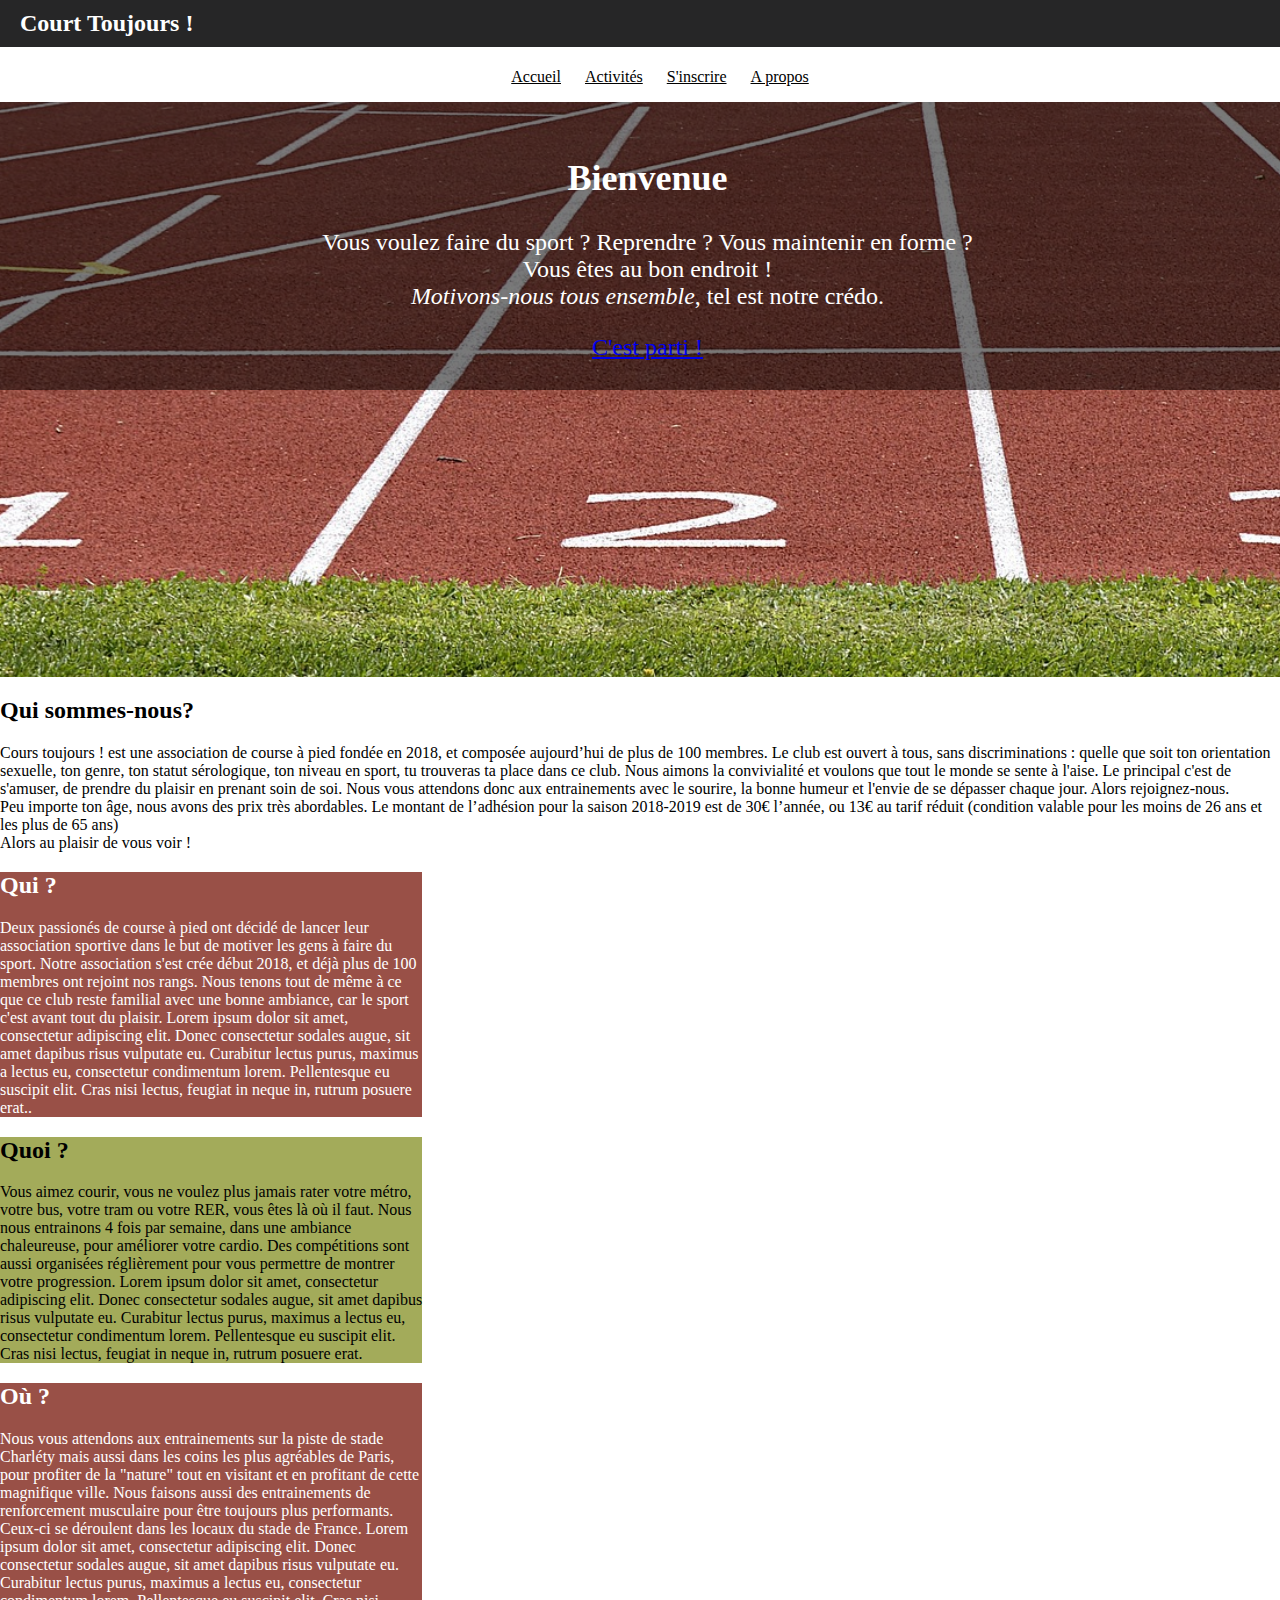
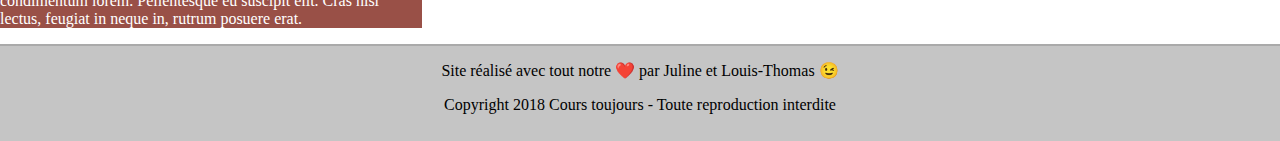
<file: index.html>
<!DOCTYPE html>
<html>
	<head>
		<meta charset="utf-8">
		<meta name="viewport" content="width=device-width, initial-scale=1, shrink-to-fit=no">
		
		<link rel="stylesheet" href="https://stackpath.bootstrapcdn.com/bootstrap/4.1.3/css/bootstrap.min.css" integrity="sha384-MCw98/SFnGE8fJT3GXwEOngsV7Zt27NXFoaoApmYm81iuXoPkFOJwJ8ERdknLPMO" crossorigin="anonymous">
		<link rel="stylesheet" href="https://use.fontawesome.com/releases/v5.5.0/css/all.css" integrity="sha384-B4dIYHKNBt8Bc12p+WXckhzcICo0wtJAoU8YZTY5qE0Id1GSseTk6S+L3BlXeVIU" crossorigin="anonymous">


		<link rel="stylesheet" href="style.css"/>
		

		<title>Court Toujours</title>
	</head>

	<body class="container-fluid">
		<header>
			<h1 class="header">Court Toujours !</h1>
		</header>
		  <nav>
	    		<ul>
	    			<li class="menu-accueil">
	    				<a href="index.html">Accueil</a>
	    			</li>
	    			<li class="menu-activités">
	    				<a href="index.html">Activités</a>
	    			</li>
	    			<li class="menu-inscrire">
	    				<a href="index.html">S'inscrire</a>
	    			</li>
	    			<li class="menu-infos">
	    				<a href="index.html">A propos</a>
	    			</li>
	    		</ul>
    	</nav>

			<div class="jumbotron">
				<div class="container">
					<h2 class="display-4">Bienvenue</h2>
					<p class="lead">
					Vous voulez faire du sport ? Reprendre ? Vous maintenir en forme ? </br>
					Vous êtes au bon endroit ! </br>

					<em>Motivons-nous tous ensemble</em>, tel est notre crédo.
					<p>
						
        		</p>

					<p>
						<a class="btn btn-primary btn-lg" href="#ici" role="button">C'est parti !</a>
					</p>
				</div>
			</div>
			
			<div class="section 1">
				<h2 id="ici">Qui sommes-nous?</h2>
				<p>
					Cours toujours ! est une association de course à pied fondée en 2018, et composée aujourd’hui de plus de 100 membres. Le club est ouvert à tous, sans discriminations : quelle que soit ton orientation sexuelle, ton genre, ton statut sérologique, ton niveau en sport, tu trouveras ta place dans ce club. Nous aimons la convivialité et voulons que tout le monde se sente à l'aise. Le principal c'est de s'amuser, de prendre du plaisir en prenant soin de soi. Nous vous attendons donc aux entrainements avec le sourire, la bonne humeur et l'envie de se dépasser chaque jour. Alors rejoignez-nous. </br>
					Peu importe ton âge, nous avons des prix très abordables.
          			Le montant de l’adhésion pour la saison 2018-2019 est de 30€ l’année, ou 13€ au tarif réduit (condition valable pour les moins de 26 ans et les plus de 65 ans) </br>
          			Alors au plaisir de vous voir ! 
				</p>

			<div class="row">
				<div class="col-lg-4 gauche">
					
					<h2> Qui ? <i class="fas fa-bicycle"></i> </h2>
					<p>Deux passionés de course à pied ont décidé de lancer leur association sportive dans le but de motiver les gens à faire du sport. Notre association s'est crée début 2018, et déjà plus de 100 membres ont rejoint nos rangs. Nous tenons tout de même à ce que ce club reste familial avec une bonne ambiance, car le sport c'est avant tout du plaisir. Lorem ipsum dolor sit amet, consectetur adipiscing elit. Donec consectetur sodales augue, sit amet dapibus risus vulputate eu. Curabitur lectus purus, maximus a lectus eu, consectetur condimentum lorem. Pellentesque eu suscipit elit. Cras nisi lectus, feugiat in neque in, rutrum posuere erat..</p>
				</div>
			
				<div class="col-lg-4 centre">
					<h2> Quoi ? <i class="fas fa-cloud-sun-rain"></i></h2>
					<p>Vous aimez courir, vous ne voulez plus jamais rater votre métro, votre bus, votre tram ou votre RER, vous êtes là où il faut. Nous nous entrainons 4 fois par semaine, dans une ambiance chaleureuse, pour améliorer votre cardio. Des compétitions sont aussi organisées réglièrement pour vous permettre de montrer votre progression. Lorem ipsum dolor sit amet, consectetur adipiscing elit. Donec consectetur sodales augue, sit amet dapibus risus vulputate eu. Curabitur lectus purus, maximus a lectus eu, consectetur condimentum lorem. Pellentesque eu suscipit elit. Cras nisi lectus, feugiat in neque in, rutrum posuere erat.</p>
				</div>

				<div class="col-lg-4 droite">
					<h2> Où ? <i class="fas fa-dumbbell"></i></h2>
					<p>Nous vous attendons aux entrainements sur la piste de stade Charléty mais aussi dans les coins les plus agréables de Paris, pour profiter de la "nature" tout en visitant et en profitant de cette magnifique ville. Nous faisons aussi des entrainements de renforcement musculaire pour être toujours plus performants. Ceux-ci se déroulent dans les locaux du stade de France. Lorem ipsum dolor sit amet, consectetur adipiscing elit. Donec consectetur sodales augue, sit amet dapibus risus vulputate eu. Curabitur lectus purus, maximus a lectus eu, consectetur condimentum lorem. Pellentesque eu suscipit elit. Cras nisi lectus, feugiat in neque in, rutrum posuere erat. </p>
				</div>
			</div>
		<footer>Site réalisé avec tout notre &#x2764;&#xFE0F par Juline et Louis-Thomas &#128521
    		<p>Copyright 2018 Cours toujours - Toute reproduction interdite</p>
   		 </footer>

		<script src="https://code.jquery.com/jquery-3.3.1.slim.min.js" integrity="sha384-q8i/X+965DzO0rT7abK41JStQIAqVgRVzpbzo5smXKp4YfRvH+8abtTE1Pi6jizo" crossorigin="anonymous">
		</script>
		<script src="https://cdnjs.cloudflare.com/ajax/libs/popper.js/1.14.3/umd/popper.min.js" integrity="sha384-ZMP7rVo3mIykV+2+9J3UJ46jBk0WLaUAdn689aCwoqbBJiSnjAK/l8WvCWPIPm49" crossorigin="anonymous">
		</script>
		<script src="https://stackpath.bootstrapcdn.com/bootstrap/4.1.3/js/bootstrap.min.js" integrity="sha384-ChfqqxuZUCnJSK3+MXmPNIyE6ZbWh2IMqE241rYiqJxyMiZ6OW/JmZQ5stwEULTy" crossorigin="anonymous">
		</script>
		
	</body>
</html>
</file>
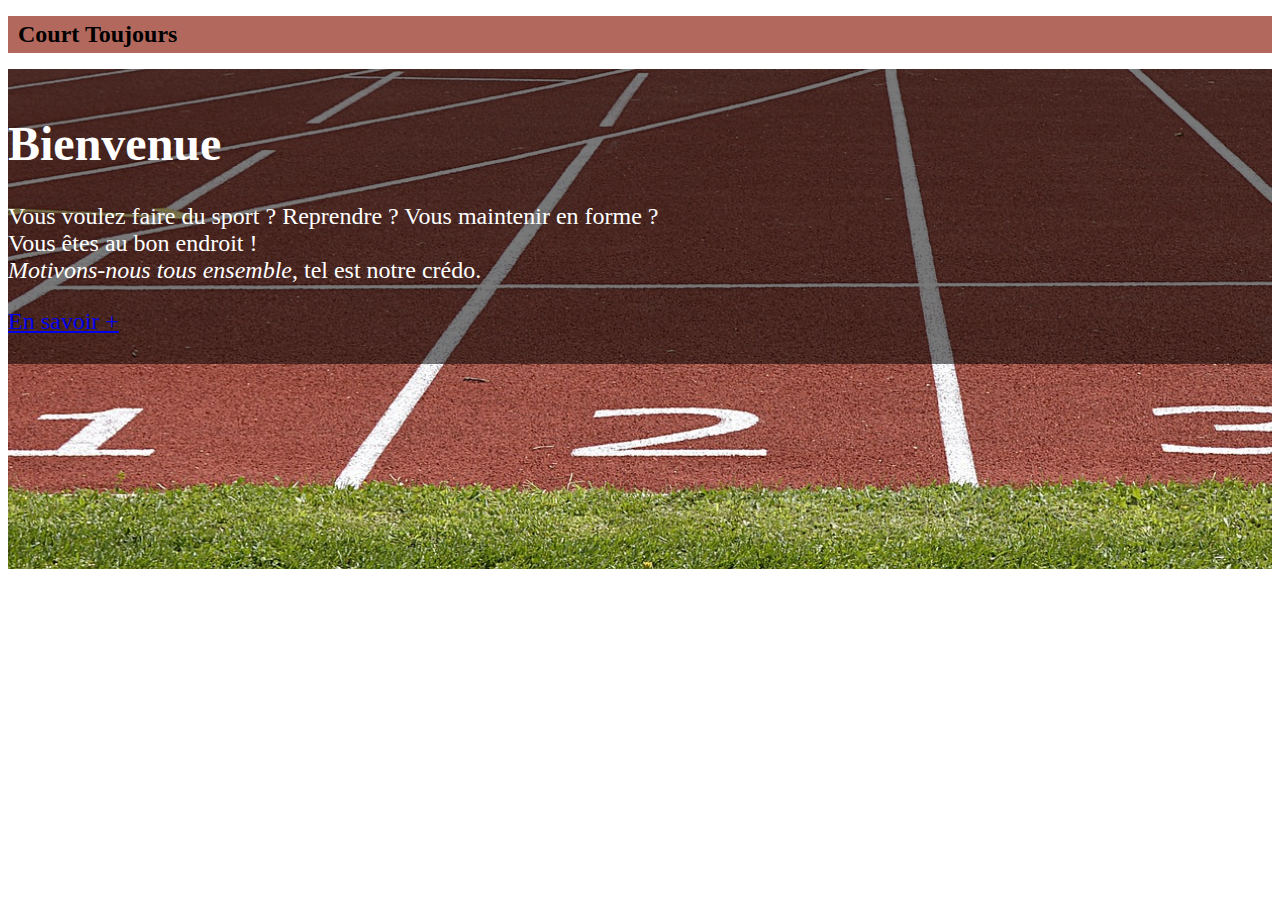
<file: asso.html>
<!DOCTYPE html>
<html>
	<head>
		<meta charset="utf-8">
		<meta name="viewport" content="width=device-width, initial-scale=1, shrink-to-fit=no">

		<link rel="stylesheet" href="asso.css"/>
		<link rel="stylesheet" href="https://stackpath.bootstrapcdn.com/bootstrap/4.1.3/css/bootstrap.min.css" integrity="sha384-MCw98/SFnGE8fJT3GXwEOngsV7Zt27NXFoaoApmYm81iuXoPkFOJwJ8ERdknLPMO" crossorigin="anonymous">

		<title>Court Toujours</title>
	</head>
	<body>
		<header>
			<h1 class="header">Court Toujours</h1>
		</header>
			<div class="jumbotron">
				<div class="container">
					<h1>Bienvenue</h1>
					<p>
						Vous voulez faire du sport ? Reprendre ? Vous maintenir en forme ? </br>
						Vous êtes au bon endroit ! </br>

						<em>Motivons-nous tous ensemble</em>, tel est notre crédo.
					</p>
					<p>
						<a href="#" class="btn btn-primary btn-lg" role="button" title="En savoir +">En savoir +</a>
					</p>
				</div>
			</div>

		<script src="https://code.jquery.com/jquery-3.3.1.slim.min.js" integrity="sha384-q8i/X+965DzO0rT7abK41JStQIAqVgRVzpbzo5smXKp4YfRvH+8abtTE1Pi6jizo" crossorigin="anonymous">
		</script>
		<script src="https://cdnjs.cloudflare.com/ajax/libs/popper.js/1.14.3/umd/popper.min.js" integrity="sha384-ZMP7rVo3mIykV+2+9J3UJ46jBk0WLaUAdn689aCwoqbBJiSnjAK/l8WvCWPIPm49" crossorigin="anonymous">
		</script>
		<script src="https://stackpath.bootstrapcdn.com/bootstrap/4.1.3/js/bootstrap.min.js" integrity="sha384-ChfqqxuZUCnJSK3+MXmPNIyE6ZbWh2IMqE241rYiqJxyMiZ6OW/JmZQ5stwEULTy" crossorigin="anonymous">
		</script>
		
	</body>
</html>
</file>
<file: style.css>
header
{
	font-weight: bold;
	color: #fff;
}
header h1
{
	background-color: #262627;
	padding: 10px 20px;
	font-size: 1.5em;
	margin: 0;
}
.jumbotron 
{
    margin-bottom: 0px;
    background-image: url(fond.jpg);
    background-position: center;
    background-size: cover;
    background-repeat: no-repeat;
    color: white;
    font-size: 24px;
    height: 575px;
    text-align: center;
}
.container
{
	background-color: #00000085;
	color: #fff;
	padding: 25px 10px 5px 25px;
}

ul {
	text-align:center;
}
ul li {
	display: inline-block;
	list-style: none;
	margin: 0 10px;
	border-top: 5px solid rgb(255,255,255,0);
}

ul li a {
	color: #000;

}
.menu-accueil:hover
{
	border-top: 5px solid #4C8;
	background-color: RGB(64, 200, 130, 0.15);
}

.menu-activités:hover
{
	border-top: 5px solid #f1dc4f;
	background-color: RGB(241, 211, 79, 0.15);
}

.menu-inscrire:hover
{
	border-top: 5px solid #0070BB;
	background-color: RGB(000, 112, 192, 0.15);
}

.menu-infos:hover
{
	border-top: 5px solid #e44d26;
	background-color: RGB(228, 77, 38, 0.15);
}
body
{
	margin: 0px;
	padding: 0px;
}

.gauche
{
	width: 33%;
	background-color: #995047;
	color: white;
}
.centre
{
	width: 33%;
	background-color: #a3ab5a;
}
.droite
{
	width: 33%;
	background-color:#995047;
	color: white;
}


footer
{
	height: 80px;
	padding-top: 15px;
	text-align: center;
	background-color: #C5C5C5;
	border-top: 2px solid #AAA;
}
</file>
<file: asso.css>
header
{
	font-weight: bold;
	color: black;
}
.header
{
	background-color: #b3685d;
	padding: 5px 10px 5px 10px;
	font-size: 1.5em;
}
.jumbotron 
{
    margin-bottom: 0px;
    background-image: url(fond.jpg);
    background-position: center;
    background-size: cover;
    background-repeat: no-repeat;
    color: white;
    font-size: 24px;
    height: 500px;
}
.container
{
	background-color: #00000085;
	color: #fff;
	padding: 15px 0px 5px 0px;
}
</file>
